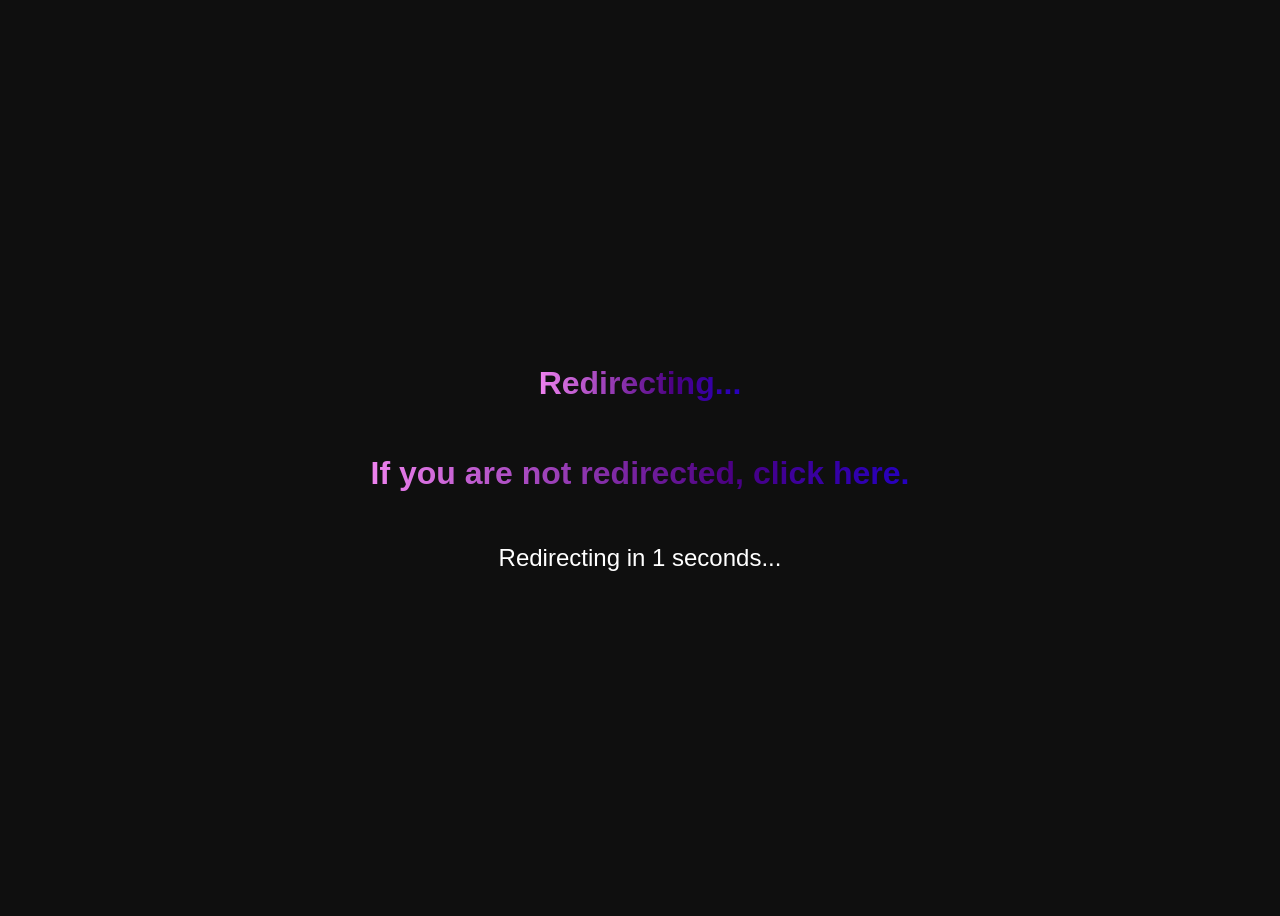
<file: index.html>
<!DOCTYPE html>
<html>
<head>
  <!-- Google tag (gtag.js) -->
  <script async src="https://www.googletagmanager.com/gtag/js?id=G-VHVNHMYGN3"></script>
  <script>
    window.dataLayer = window.dataLayer || [];
    function gtag(){dataLayer.push(arguments);}
    gtag('js', new Date());
    gtag('config', 'G-VHVNHMYGN3');
  </script>

<!-- Basic Meta -->
  <meta charset="UTF-8">
  <meta name="viewport" content="width=device-width, initial-scale=1.0">
  <meta name="description" content="Atomix Games - Play the best unblocked games online anytime, anywhere. Developed by Atomix & Ruxut.">
  <meta name="keywords" content="unblocked games, Atomix games, school games, free online games, Ruxut">
  <meta name="author" content="Atomix & Ruxut">

  <!-- Open Graph (Facebook, Discord, etc.) -->
  <meta property="og:title" content="Atomix Games - Unblocked Games">
  <meta property="og:description" content="Play the best unblocked games online. Developed by Atomix & Ruxut.">
  <meta property="og:type" content="website">
  <meta property="og:url" content="https://atomixg.netlify.app">
  <meta property="og:image" content="atomix.png">

  <!-- Twitter Card -->
  <meta name="twitter:card" content="summary_large_image">
  <meta name="twitter:title" content="Atomix Games - Unblocked Games">
  <meta name="twitter:description" content="Play unblocked games anywhere. Developed by Atomix & Ruxut.">
  <meta name="twitter:image" content="atomix.png">

  <!-- Favicon & Logos -->
  <link rel="icon" href="favicon.ico" type="image/x-icon">
  <link rel="apple-touch-icon" sizes="180x180" href="apple-touch-icon.png">
  <link rel="icon" type="image/png" sizes="32x32" href="favicon-32x32.png">
  <link rel="icon" type="image/png" sizes="16x16" href="favicon-16x16.png">
  
  <script async src="https://arc.io/widget.min.js#L1SfLEWE"></script>
  <title>Redirect Page</title>

  <style>
    body {
      display: flex;
      flex-direction: column;
      justify-content: center;
      align-items: center;
      height: 100vh;
      background: #0f0f0f;
      color: white;
      font-family: Arial, sans-serif;
      text-align: center;
    }

    h1, p {
      font-size: 2rem;
      font-weight: bold;
      background: linear-gradient(270deg, red, orange, yellow, green, blue, indigo, violet);
      background-size: 400% 400%;
      -webkit-background-clip: text;
      -webkit-text-fill-color: transparent;
      animation: rgbShift 6s ease infinite;
    }

    @keyframes rgbShift {
      0% { background-position: 0% 50%; }
      50% { background-position: 100% 50%; }
      100% { background-position: 0% 50%; }
    }

    #countdown {
      font-size: 1.5rem;
      margin-top: 20px;
    }

    a {
      color: cyan;
      text-decoration: none;
    }
    a:hover {
      text-decoration: underline;
    }
  </style>

  <script>
    window.onload = function() {
      let timeLeft = 1; 
      const countdownEl = document.getElementById("countdown");

      const timer = setInterval(function() {
        countdownEl.textContent = "Redirecting in " + timeLeft + " seconds...";
        timeLeft--;

        if (timeLeft < 0) {
          clearInterval(timer);
          window.location.href = "/src/"; 
        }
      }, 1000);
    };
  </script>
</head>
<body>
  <h1>Redirecting...</h1>
  <p>If you are not redirected, <a href="/src/">click here</a>.</p>
  <div id="countdown">Redirecting in 5 seconds...</div>
</body>
</html>
</file>
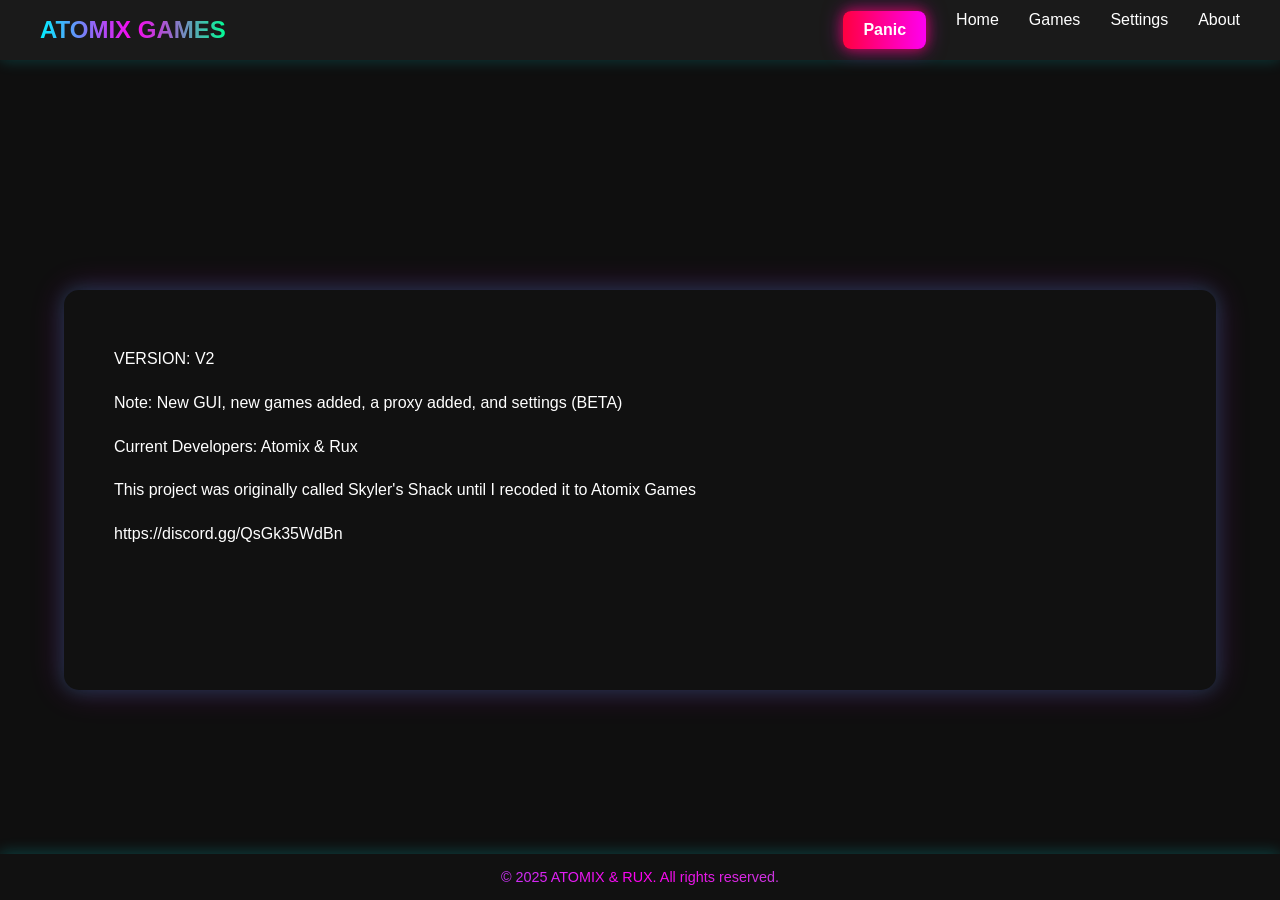
<file: src/about.html>
<!DOCTYPE html>
<html>
<head>
    <title id="pageTitle">ATOMIX GAMES</title>
    <link rel="icon" id="favicon" href="icons/atomix.png" type="image/png">
    <link rel="stylesheet" href="index.css">
</head>

<body>
    <nav class="navbar">
        <div class="site-name">ATOMIX GAMES</div>
        <ul class="nav-tabs">
            <a href="https://classroom.google.com/" target="_blank" class="panic-button">Panic</a>
            <li><a href="index.html">Home</a></li>
            <li><a href="page.html">Games</a></li>
            <li><a href="settings.html">Settings</a></li>
            <li><a href="about.html">About</a></li>
        </ul>
    </nav>

    <div class="text-container">
        <p class="text-line">VERSION: V2</p>
        <p class="text-line">Note: New GUI, new games added, a proxy added, and settings (BETA)</p>
        <p class="text-line">Current Developers: Atomix & Rux</p>
        <p class="text-line">This project was originally called Skyler's Shack until I recoded it to Atomix Games</p>
        <p class="text-line">https://discord.gg/QsGk35WdBn</p>
    </div>

    <script src="js/title.js" defer></script>
    <script src="js/theme.js" defer></script>
    <footer class="site-footer">
        <p>&copy; 2025 ATOMIX & RUX. All rights reserved.</p>
    </footer>
</body>
</html>
</file>
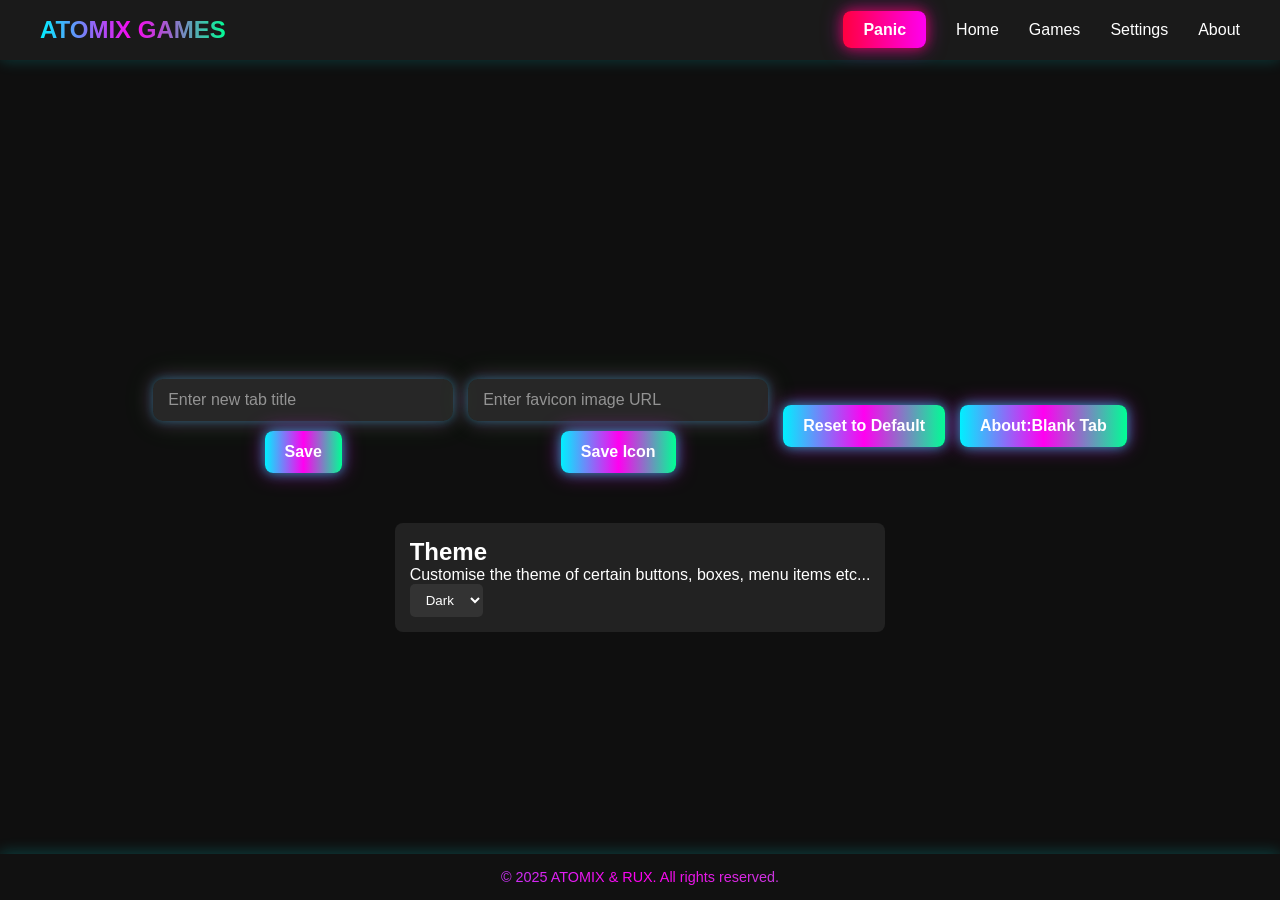
<file: src/settings.html>
<!DOCTYPE html>
<html lang="en">
<head>
    <meta charset="UTF-8">
    <meta name="viewport" content="width=device-width, initial-scale=1.0">
    <title id="pageTitle">ATOMIX GAMES</title>
    <link rel="stylesheet" href="index.css">
    <link rel="icon" id="favicon" href="icons/atomix.png" type="image/png">
</head>

<body>
    <!-- Navigation -->
    <nav class="navbar">
        <div class="site-name">ATOMIX GAMES</div>
        <ul class="nav-tabs">
            <li><a href="https://classroom.google.com/" target="_blank" class="panic-button">Panic</a></li>
            <li><a href="index.html">Home</a></li>
            <li><a href="page.html">Games</a></li>
            <li><a href="settings.html">Settings</a></li>
            <li><a href="about.html">About</a></li>
        </ul>
    </nav>

    <!-- Settings -->
    <div class="settings-container">
        <div class="title-editor">
            <input type="text" id="titleInput" placeholder="Enter new tab title">
            <button id="saveTitleBtn">Save</button>
        </div>

        <div class="title-editor">
            <input type="text" id="faviconInput" placeholder="Enter favicon image URL">
            <button id="saveFaviconBtn">Save Icon</button>
        </div>

        <div class="title-editor">
            <button id="resetBtn">Reset to Default</button>
        </div>

        <div class="title-editor">
            <button onclick="openNewTab()">About:Blank Tab</button>
        </div>
    </div>

    <!-- Theme Selector -->
    <div class="box theme">
        <h2>Theme</h2>
        <p>Customise the theme of certain buttons, boxes, menu items etc...</p>
        <div class="buttons">
            <select id="themeSelector">
                <option value="dark">Dark</option>
                <option value="light">Light</option>
            </select>
        </div>
    </div>

    <!-- Scripts -->
    <script src="js/theme.js" defer></script>
    <script src="js/title.js" defer></script>
    <script src="js/open.js" defer></script>

    <!-- Footer -->
    <footer class="site-footer">
        <p>&copy; 2025 ATOMIX & RUX. All rights reserved.</p>
    </footer>
</body>
</html>
</file>
<file: src/index.css>
/* Reset & Base Styles */
* {
    margin: 0;
    padding: 0;
    box-sizing: border-box;
    font-family: 'Segoe UI', Tahoma, Geneva, Verdana, sans-serif;
}

:root {
    --bg-color: #0f0f0f;
    --text-color: #ffffff;
    --nav-bg: #1a1a1a;
    --box-bg: #222222;
    --button-bg: #333333;
    --button-text: #ffffff;
}

.light-theme {
    --bg-color: #f5f5f5;
    --text-color: #000000;
    --nav-bg: #e0e0e0;
    --box-bg: #ffffff;
    --button-bg: #dddddd;
    --button-text: #000000;
}

body {
    height: 100vh;
    display: flex;
    flex-direction: column;
    align-items: center;
    justify-content: center;
    background-color: var(--bg-color);
    color: var(--text-color);
}

/* Navbar */
.navbar {
    position: fixed;
    top: 0;
    width: 100%;
    height: 60px;
    background: var(--nav-bg);
    display: flex;
    align-items: center;
    justify-content: space-between;
    padding: 0 40px;
    z-index: 1000;
    box-shadow: 0 0 15px rgba(0, 255, 255, 0.2);
}

.site-name {
    font-size: 1.5rem;
    font-weight: bold;
    background: linear-gradient(90deg, #00f0ff, #ff00f0, #00ff95);
    -webkit-background-clip: text;
    -webkit-text-fill-color: transparent;
}

.nav-tabs {
    list-style: none;
    display: flex;
    gap: 30px;
}

.nav-tabs li a {
    position: relative;
    text-decoration: none;
    color: white;
    font-size: 1rem;
    transition: color 0.3s ease;
}

.nav-tabs li a::after {
    content: '';
    position: absolute;
    bottom: -5px;
    left: 0;
    width: 0%;
    height: 2px;
    background: linear-gradient(90deg, #00f0ff, #ff00f0);
    transition: width 0.3s ease;
}

.nav-tabs li a:hover {
    color: #00ffe1;
}

.nav-tabs li a:hover::after {
    width: 100%;
}

.panic-button {
    padding: 10px 20px;
    margin-left: 30px;
    border-radius: 8px;
    font-size: 1rem;
    font-weight: bold;
    text-decoration: none;
    background: linear-gradient(90deg, #ff0040, #ff00f0);
    color: white;
    box-shadow: 0 0 12px rgba(255, 0, 64, 0.6),
                0 0 20px rgba(255, 0, 240, 0.5);
    transition: all 0.3s ease;
}

.panic-button:hover {
    transform: scale(1.1);
    box-shadow: 0 0 20px rgba(255, 0, 64, 0.8),
                0 0 35px rgba(255, 0, 240, 0.7);
    color: #fff;
}

/* Footer */
.site-footer {
    position: fixed;
    bottom: 0;
    left: 0;
    width: 100%;
    background-color: #111;
    color: #ccc;
    text-align: center;
    padding: 15px 0;
    font-size: 0.9rem;
    box-shadow: 0 -2px 15px rgba(0, 255, 255, 0.2);
}

.site-footer p {
    margin: 0;
    background: linear-gradient(90deg, #00f0ff, #ff00f0, #00ff95);
    -webkit-background-clip: text;
    -webkit-text-fill-color: transparent;
}

/* Forms */
#uv-form {
    display: flex;
    flex-direction: column;
    align-items: center;
    width: 100%;
}

.form__input {
    width: 400px;
    padding: 15px 20px;
    border: none;
    border-radius: 10px;
    font-size: 1rem;
    background: rgba(255, 255, 255, 0.1);
    color: white;
    outline: none;
    transition: all 0.3s ease;
    box-shadow: 0 0 10px rgba(255, 0, 255, 0.3),
                0 0 20px rgba(0, 255, 255, 0.3),
                0 0 30px rgba(0, 255, 0, 0.2);
}

.form__input::placeholder {
    color: rgba(255, 255, 255, 0.5);
}

.form__input:focus {
    background: rgba(255, 255, 255, 0.15);
    box-shadow: 0 0 15px rgba(255, 0, 255, 0.6),
                0 0 30px rgba(0, 255, 255, 0.5),
                0 0 45px rgba(0, 255, 0, 0.3);
}

#uv-error {
    color: #ff4d4d;
    font-weight: bold;
}

#uv-error-code {
    background: #1a1a1a;
    color: #ffcccc;
    padding: 10px;
    border-radius: 5px;
    overflow-x: auto;
}

.desc {
    margin-top: 20px;
    text-align: center;
    max-width: 600px;
}

/* Game Section */
.games-section {
    display: grid;
    grid-template-columns: repeat(auto-fit, minmax(220px, 1fr));
    gap: 25px;
    padding: 100px 40px 80px;
    width: 100%;
    max-width: 1200px;
}

.game-box {
    background: #111;
    border-radius: 15px;
    padding: 25px 20px;
    text-align: center;
    cursor: pointer;
    display: flex;
    flex-direction: column;
    align-items: center;
    justify-content: center;
    transition: all 0.3s ease;
    box-shadow: 0 0 15px rgba(0, 255, 255, 0.2),
                0 0 25px rgba(255, 0, 255, 0.2);
}

.game-box:hover {
    transform: translateY(-8px) scale(1.05);
    box-shadow: 0 0 20px rgba(0, 255, 255, 0.6),
                0 0 35px rgba(255, 0, 255, 0.5),
                0 0 50px rgba(0, 255, 149, 0.4);
}

.game-icon {
    width: 100px;
    height: 100px;
    object-fit: contain;
    border-radius: 12px;
    margin-bottom: 15px;
    box-shadow: 0 0 10px rgba(0, 255, 255, 0.4),
                0 0 15px rgba(255, 0, 255, 0.3),
                0 0 20px rgba(0, 255, 149, 0.3);
    transition: transform 0.3s ease;
}

.game-box:hover .game-icon {
    transform: scale(1.1);
}

.game-title {
    font-size: 1.2rem;
    font-weight: bold;
    background: linear-gradient(90deg, #00f0ff, #ff00f0, #00ff95);
    -webkit-background-clip: text;
    -webkit-text-fill-color: transparent;
}

/* Title Editor */
.title-editor {
    margin: 100px auto 40px;
    display: flex;
    flex-direction: column;    
    align-items: center;
    justify-content: center;
    text-align: center;
    gap: 10px;
}

.title-editor input {
    width: 300px;
    padding: 12px 15px;
    border: none;
    border-radius: 10px;
    font-size: 1rem;
    background: rgba(255, 255, 255, 0.1);
    color: white;
    outline: none;
    transition: all 0.3s ease;
    box-shadow: 0 0 10px rgba(0, 255, 255, 0.3),
                0 0 20px rgba(255, 0, 255, 0.3),
                0 0 30px rgba(0, 255, 0, 0.2);
}

.title-editor input::placeholder {
    color: rgba(255, 255, 255, 0.5);
}

.title-editor input:focus {
    background: rgba(255, 255, 255, 0.15);
    box-shadow: 0 0 15px rgba(255, 0, 255, 0.6),
                0 0 30px rgba(0, 255, 255, 0.5),
                0 0 45px rgba(0, 255, 0, 0.3);
}

.title-editor button {
    padding: 12px 20px;
    border: none;
    border-radius: 8px;
    font-size: 1rem;
    font-weight: bold;
    cursor: pointer;
    background: linear-gradient(90deg, #00f0ff, #ff00f0, #00ff95);
    color: white;
    transition: all 0.3s ease;
    box-shadow: 0 0 12px rgba(0, 255, 255, 0.6),
                0 0 20px rgba(255, 0, 255, 0.5);
}

.title-editor button:hover {
    transform: scale(1.05);
    box-shadow: 0 0 20px rgba(0, 255, 255, 0.8),
                0 0 35px rgba(255, 0, 255, 0.7),
                0 0 45px rgba(0, 255, 149, 0.6);
}

/* Text Container */
.text-container {
    margin: 120px auto 40px;
    padding: 40px 50px;
    width: 90%;
    height: 400px;
    background: #111;
    color: white;
    border-radius: 15px;
    line-height: 1.8; 
    overflow-y: auto;
    user-select: none;
    box-shadow: 0 0 20px rgba(0, 255, 255, 0.2),
                0 0 35px rgba(255, 0, 255, 0.2);
}

.text-container .text-line {
    margin: 15px 0; 
}

/* Settings Container */
.settings-container {
    display: flex;
    justify-content: center;
    gap: 15px;
    margin-top: 20px;
    flex-wrap: wrap;
}

.box {
    background: var(--box-bg);
    padding: 15px;
    border-radius: 8px;
    margin: 10px 0;
}

/* Buttons & Select */
button,
select {
    background: var(--button-bg);
    color: var(--button-text);
    border: none;
    padding: 8px 12px;
    border-radius: 5px;
    cursor: pointer;
}
</file>
